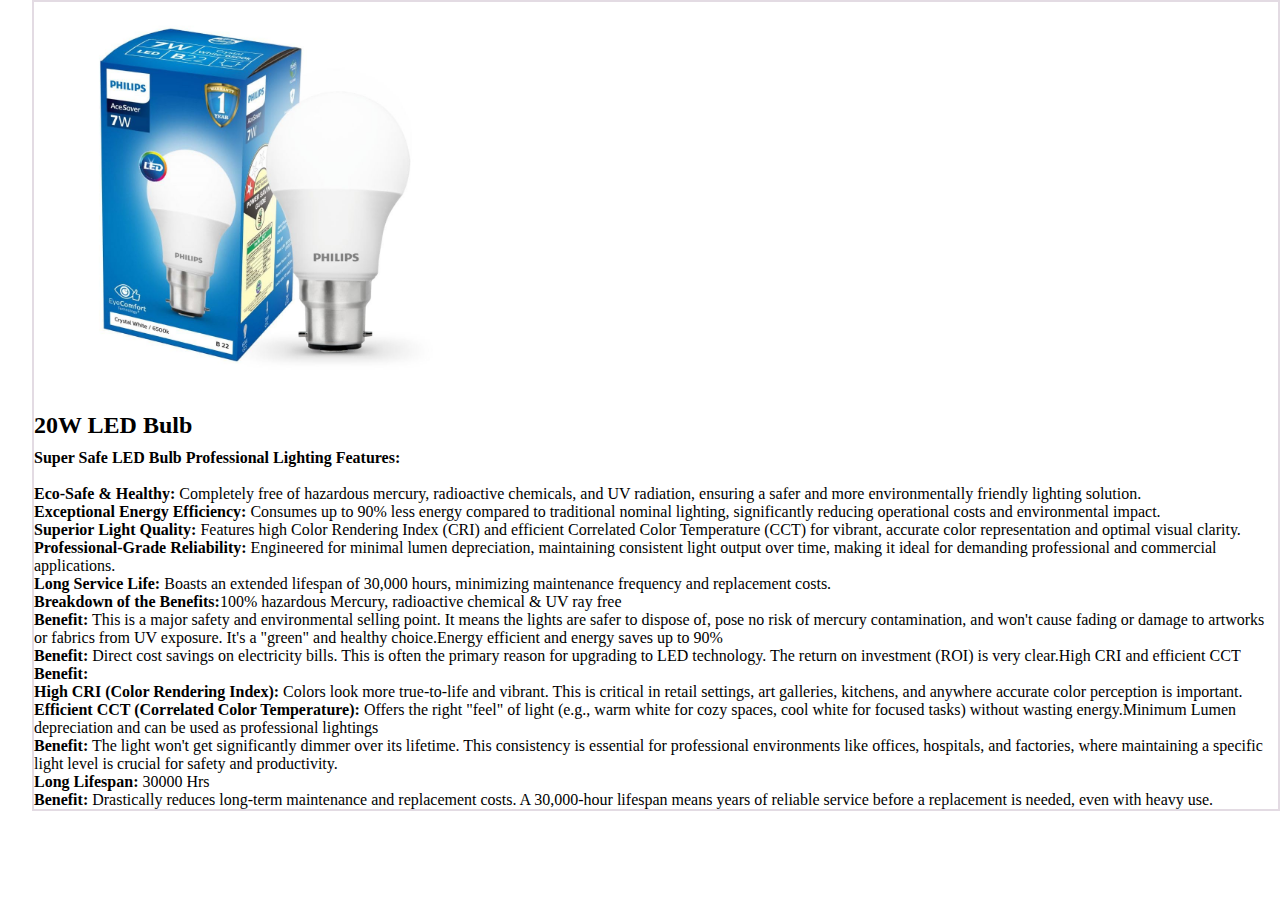
<file: product.html>
<!DOCTYPE html>
<html lang="en">
<head>
    <meta charset="UTF-8">
    <meta name="viewport" content="width=device-width, initial-scale=1.0">
    <title>Super Safe</title>
    <link rel="stylesheet" href="style.css">
</head>
<body>
    
<div id="Product">
    <div id="Product-area">
        <div id="Product-fild">
            <img src="led bulb.jpg" alt="Super Safe LED Bulb">
            <h2>20W LED Bulb</h2>
            <p><span>Super Safe LED Bulb Professional Lighting Features:</span> <br><br>
                <span>Eco-Safe & Healthy:</span> Completely free of hazardous mercury, radioactive chemicals, and UV radiation, ensuring a safer and more environmentally friendly lighting solution.
                <br><span>Exceptional Energy Efficiency:</span> Consumes up to 90% less energy compared to traditional nominal lighting, significantly reducing operational costs and environmental impact.
                <br><span>Superior Light Quality:</span> Features high Color Rendering Index (CRI) and efficient Correlated Color Temperature (CCT) for vibrant, accurate color representation and optimal visual clarity.
                <br><span>Professional-Grade Reliability:</span> Engineered for minimal lumen depreciation, maintaining consistent light output over time, making it ideal for demanding professional and commercial applications.
                <br><span>Long Service Life:</span> Boasts an extended lifespan of 30,000 hours, minimizing maintenance frequency and replacement costs.

                <br><span>Breakdown of the Benefits:</span>100% hazardous Mercury, radioactive chemical & UV ray free
                <br><span>Benefit:</span> This is a major safety and environmental selling point. It means the lights are safer to dispose of, pose no risk of mercury contamination, and won't cause fading or damage to artworks or fabrics from UV exposure. It's a "green" and healthy choice.Energy efficient and energy saves up to 90%

                <br><span>Benefit:</span> Direct cost savings on electricity bills. This is often the primary reason for upgrading to LED technology. The return on investment (ROI) is very clear.High CRI and efficient CCT
                <br><span>Benefit:</span>
                <br><span>High CRI (Color Rendering Index):</span> Colors look more true-to-life and vibrant. This is critical in retail settings, art galleries, kitchens, and anywhere accurate color perception is important.
                <br><span>Efficient CCT (Correlated Color Temperature):</span> Offers the right "feel" of light (e.g., warm white for cozy spaces, cool white for focused tasks) without wasting energy.Minimum Lumen depreciation and can be used as professional lightings
                <br><span>Benefit:</span> The light won't get significantly dimmer over its lifetime. This consistency is essential for professional environments like offices, hospitals, and factories, where maintaining a specific light level is crucial for safety and productivity.

                <br><span>Long Lifespan:</span> 30000 Hrs
                <br><span>Benefit:</span> Drastically reduces long-term maintenance and replacement costs. A 30,000-hour lifespan means years of reliable service before a replacement is needed, even with heavy use.
            </p>
        </div>
    </div>
</div>


</body>
</html>
</file>
<file: style.css>
*{
  margin: 0;
  padding: 0;
}

@import "tailwindcss"


body{
  border: 2px solid #d7cbd5;

  margin-left: 10px;
  margin-right: 10px;

}


#header{
    
}

#header-area{
    
}

#header-menu{
    display: flex;
   
}






.logo img{
    
}

.menu-bar{
  ;
  
  
}
.menu-bar ul{
    display: flex;
    list-style: none; 
    gap: 50px;
    
    
    
}

.menu-bar ul li{
  
  
}
.menu-bar ul li a {
  
  
  text-decoration: none;
  transition: all 0.5s ease;
  font-size: 20px;
  

  
  
}

.menu-bar ul li a::before{
    content: "";
  position: absolute;
  top: 0;
  left: 0;
  width: 100%;
  height: 100%;
  color:black;
  visibility: hidden;
  clip: rect(0, 0, 0, 0);
  transition: all 0.5s ease;
 }
 

 
 .menu-bar ul li a:hover {
   color: black;
  animation: neonFlicker 1.5s infinite alternate;
 }



.menu-bar ul li a:hover::before {
  visibility: visible;
  clip: rect(0, 900px, 0, 0);
  animation: neonFlicker 1.5s infinite alternate;
}
@keyframes neonFlicker {
  0%, 100% {
    text-shadow: 0 0 5px #5753e2, 0 0 10px #5753e2, 0 0 15px #ff00ff, 0 0 20px #ff00ff, 0 0 25px #ff00ff, 0 0 30px #ff00ff, 0 0 35px #ff00ff;
  }
  50% {
    text-shadow: 0 0 5px #5753e2, 0 0 10px #5753e2, 0 0 15px #ff00ff, 0 0 20px #ff00ff, 0 0 25px #ff00ff, 0 0 30px #ff00ff, 0 0 35px #ff00ff, 0 0 40px #ff00ff, 0 0 50px #ff00ff, 0 0 75px #ff00ff;
  }
}

 
 @keyframes gradient-89 {
   0% { background-position: 100% 0%; }
   50% { background-position: 0% 0%; }
   100% { background-position: 100% 0%; }
 }




#Slider-area img{
  max-width: 100%;

}


p span{
    font-weight: bold;
}

#Product-area {
display: flex;
gap: 10px;
flex-wrap: wrap;
margin-left: 2.5%;
}
#Product-fild {
  display: flex;
  flex-direction: column;
  border: 2px solid #e3dbe3;
  flex: 1/3;
  gap: 10px;
}

#Product-fild img{
    width: 400px;
    height: 400px;
}


#Product-fild h2 {
 
}
</file>
